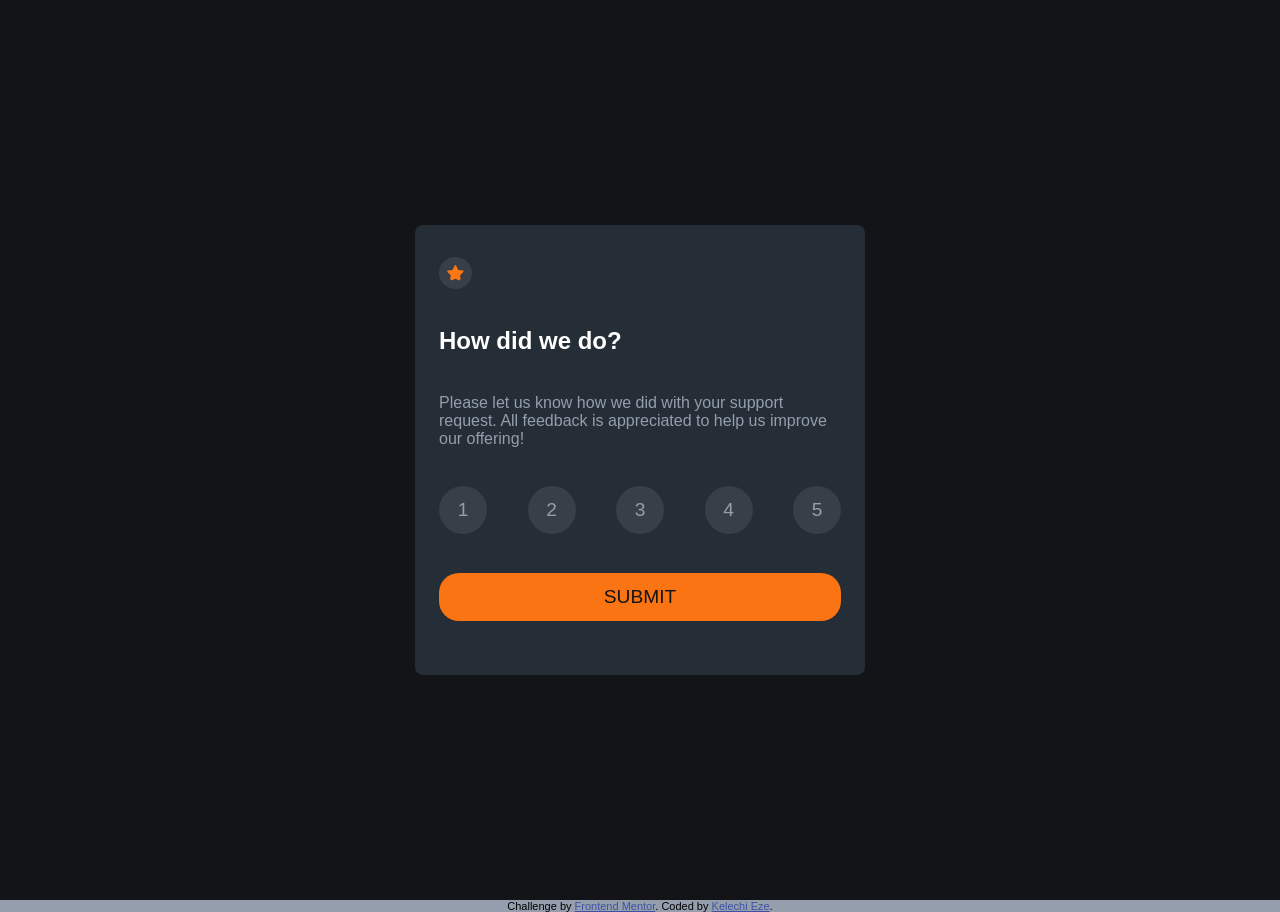
<file: index.html>
<!DOCTYPE html>
<html lang="en">
<head>
  <meta charset="UTF-8">
  <meta name="viewport" content="width=device-width, initial-scale=1.0"> <!-- displays site properly based on user's device -->

  <link rel="icon" type="image/png" sizes="32x32" href="./images/favicon-32x32.png">
  <link rel="stylesheet" href="styles.css">
  
  <title>Frontend Mentor | Interactive rating component</title>

  <!-- Feel free to remove these styles or customise in your own stylesheet 👍 -->
  <style>
    .attribution { font-size: 11px; text-align: center; }
    .attribution a { color: hsl(228, 45%, 44%); }
  </style>
</head>
<body>

  <!-- Rating state start -->
   <div class="main-container">
    <section class="rating-card">
      
        <img src="./images/icon-star.svg" alt="star icon">

      <h1 class="title">How did we do?</h1>

      <p class="description">Please let us know how we did with your support request. All feedback is appreciated to help us improve our offering!</p>

      <div class="ratings-numbers">
        <button class="rating-btn">1</button>
        <button class="rating-btn">2</button>
        <button class="rating-btn">3</button>
        <button class="rating-btn">4</button>
        <button class="rating-btn">5</button>
      </div>

      <button class="submit-btn">SUBMIT</button>
    </section>

    <section class="thank-you hidden">
    <img src="./images/illustration-thank-you.svg" alt="Thank you picture">

    <p class="selected-rating">You selected <span id="rating-value"></span> out of 5</p>

    <h1 class="thank-you-title">Thank you!</h1>

    <p class="appreciation-msg">We appreciate you taking the time to give a rating. If you ever need more support, don't hesitate to get in touch!</p>
   </section>
   </div>

  
  <div class="attribution">
    Challenge by <a href="https://www.frontendmentor.io?ref=challenge" target="_blank">Frontend Mentor</a>. 
    Coded by <a href="#">Kelechi Eze</a>.
  </div>
  <script src="script.js"></script>
</body>
</html>
</file>
<file: styles.css>
* {
    margin: 0;
    padding: 0;
    box-sizing: border-box;
}

body {
    background-color: hsl(217, 12%, 63%);
    font-family: 'Overpass', sans-serif;
}

.main-container {
    display: grid;
    grid-template-columns: 1fr;
    align-items: center;
    gap: 0.5rem;
    width: 90%;
    min-height: 100vh;
    margin: 2rem auto;
    background-color: hsl(216, 12%, 8%);
}

.rating-card {
    display: grid;
    grid-template-columns: 1fr;
    gap: 1rem;
    width: 90%;
    height: 450px;
    background-color: hsl(213, 19%, 18%);
    padding: 2rem 1.5rem;
    border-radius: 8px;
    margin: 6rem auto;
}

.rating-card h1 {
    color: hsl(0, 100%, 100%);
    font-size: 1.5rem;
}

.rating-card p {
    color: hsl(217, 12%, 63%);
}

.rating-card img {
    background-color:hsl(213, 14%, 25%);
    border-radius: 50%;
    padding: 0.5rem;
}

.ratings-numbers {
    display: flex;
    justify-content: space-between;
}

.ratings-numbers button {
    background-color: hsl(213, 14%, 25%);
    color: hsl(217, 12%, 63%);
    border: none;
    border-radius: 50%;
    width: 3rem;
    height: 3rem;
    font-size: 1.2rem;
    cursor: pointer;
}

.ratings-numbers button.selected {
    background-color: white;
    color: black;
}

.submit-btn {
    background-color: hsl(25, 97%, 53%);
    color: hsl(216, 12%, 8%);
    border: none;
    border-radius: 20px;
    width: 100%;
    height: fit-content;
    padding: 0.8rem;
    font-size: 1.2rem;
    cursor: pointer;
    font-weight: 500;
}

.submit-btn:hover {
    background-color: hsl(25, 97%, 53%);
    color: hsl(216, 12%, 8%);
    scale: 1.05;
}

.ratings-numbers button:hover {
    background-color: hsl(25, 97%, 53%);
    color: hsl(216, 12%, 8%);
}


/*Thank you state*/
.thank-you {
    display: grid;
    grid-template-columns: 1fr;
    align-items: center;
    justify-items: center;
    gap: 1rem;
    width: 90%;
    height: 450px;
    background-color: hsl(213, 19%, 18%);
    padding: 2rem 1.5rem;
    border-radius: 8px;
    margin: 6rem auto;
    text-align: center;
}

.thank-you h1 {
    color: hsl(0, 100%, 100%);
    font-size: 1.5rem;
}

.selected-rating {
    color:hsl(25, 97%, 53%);  
    background-color: hsl(213, 14%, 25%); 
    padding: 0.5rem 1.5rem;
    border-radius: 20px; 
}

.appreciation-msg {
    color: hsl(217, 12%, 63%);
}

.hidden {
    display: none;
}


/*Desktop view*/
/*rating card*/
@media (min-width: 768px) {
    .main-container {
        display: flex;
        justify-content: center;
        align-items: center;
        width: 100%;
        height: 100vh;
        margin: 0;
    }

    .rating-card {
        width: 450px;
        height: 450px;
        margin: 3rem auto;
    }

    /*thank you card*/
    .thank-you {
        width: 450px;
        height: 450px;
        margin: 3rem auto;
    }

    .thank-you h1 {
        font-size: 2rem;
    }

    .thank-you p {
        font-size: 1.2rem;
    }

    .thank-you img {
        width: 200px;
        height: auto;
    }
}
</file>
